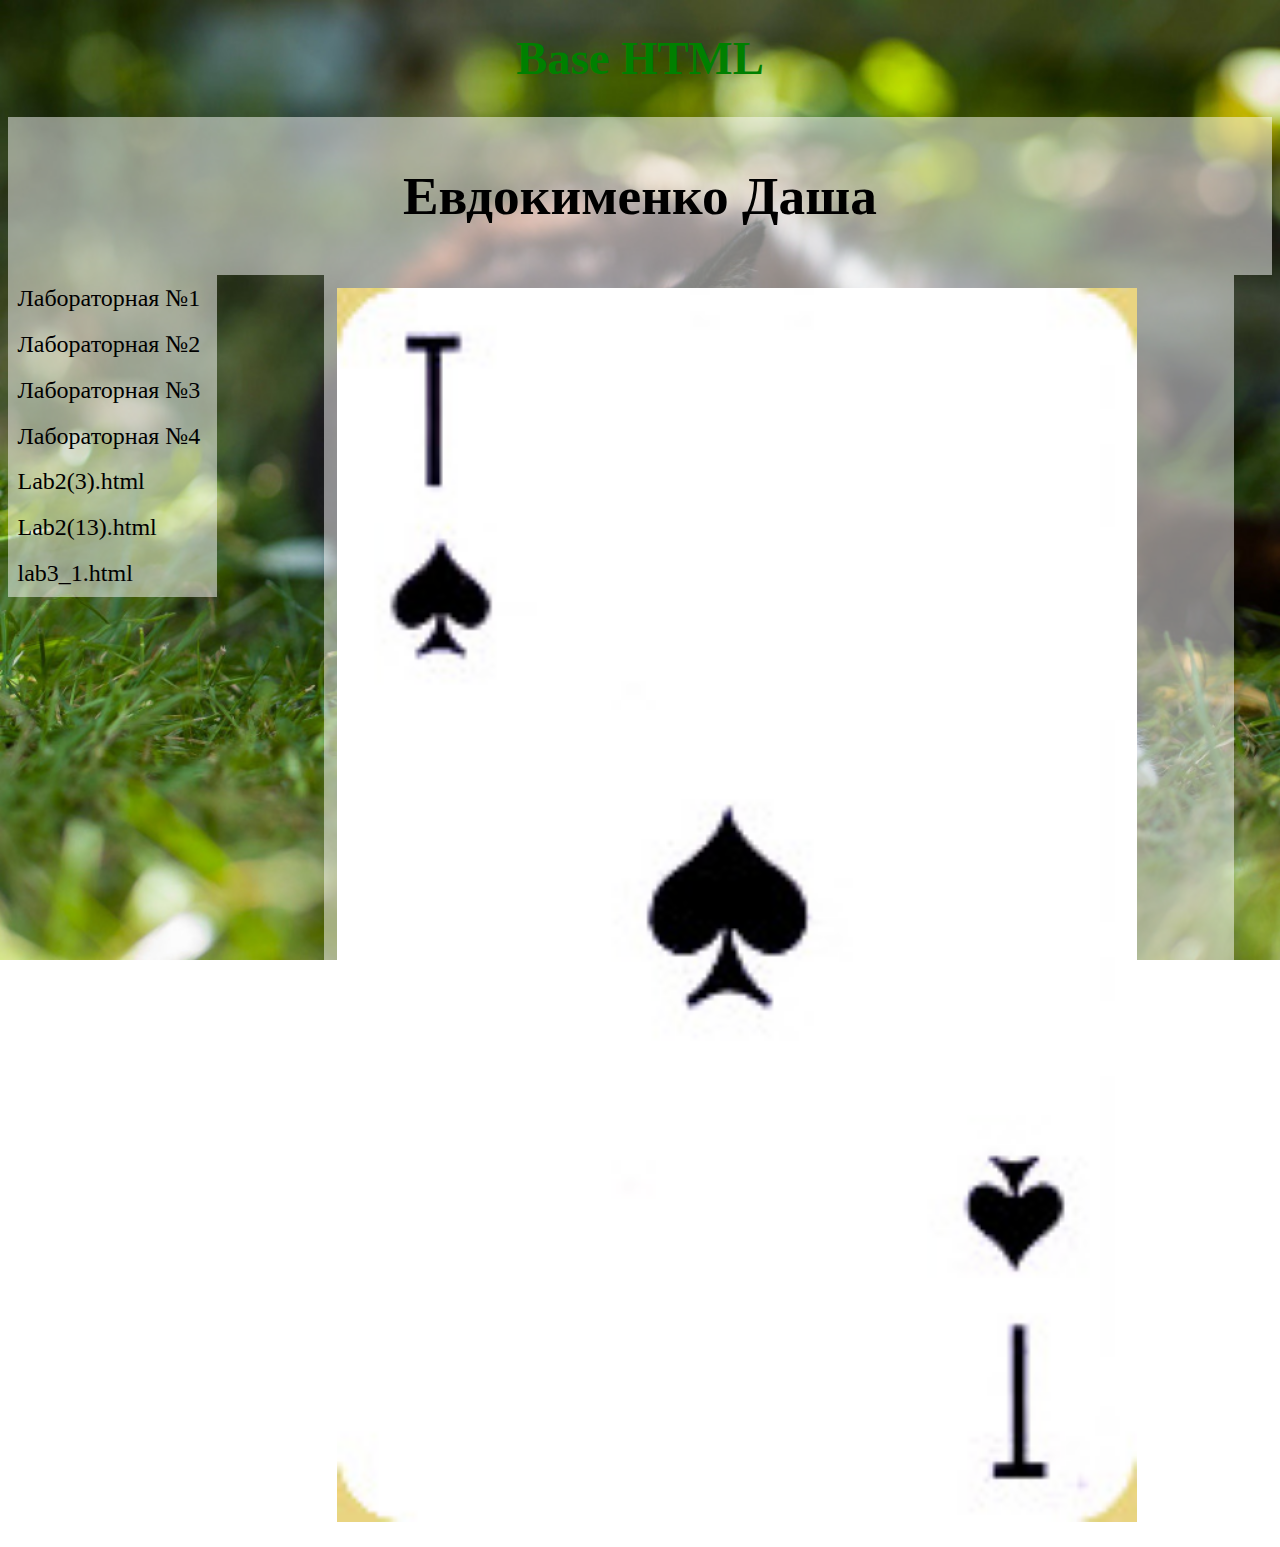
<file: index.html>
<!DOCTYPE html>
<html>
<head>
<link rel="stylesheet" href="styles.css" />
<meta charset="UTF-8" />
<title>Index</title>
</head>
<body>
<h1>Base HTML</h1>
<div class="header">
<h1>Евдокименко Даша</h1>
</div>	
<div class="navig"> 
<div class="nav">
	<a href="lab1.html">
    
        Лабораторная №1
	</a>
  
      </div>
    
    <div class="nav">
   
         <a href="lab2.html">
    
           Лабораторная №2  
        
    </a>
     
      
        </div>
   
     <div class="nav">
     
       <a href="lab3.html">
  
          Лабораторная №3
      
  </a>
   
     </div>
    
    <div class="nav">
    
        <a href="lab4.html">
  
          Лабораторная №4
    
   </a>
       
 </div>
   
	   
<div class="nav">
            <a href="Lab2(3).html">
            Lab2(3).html
        </a>
</div>
        
	<div class="nav">
            <a href="Lab2(13).html">
            Lab2(13).html
        </a>
</div>
	<div class="nav">
            <a href="lab3_1.html">
            lab3_1.html
        </a>
</div>
</div>
 
   <div class="content">
    
    <img src="04.jpg" width="800" >
 
   </div>
	
</body>

</html>
</file>
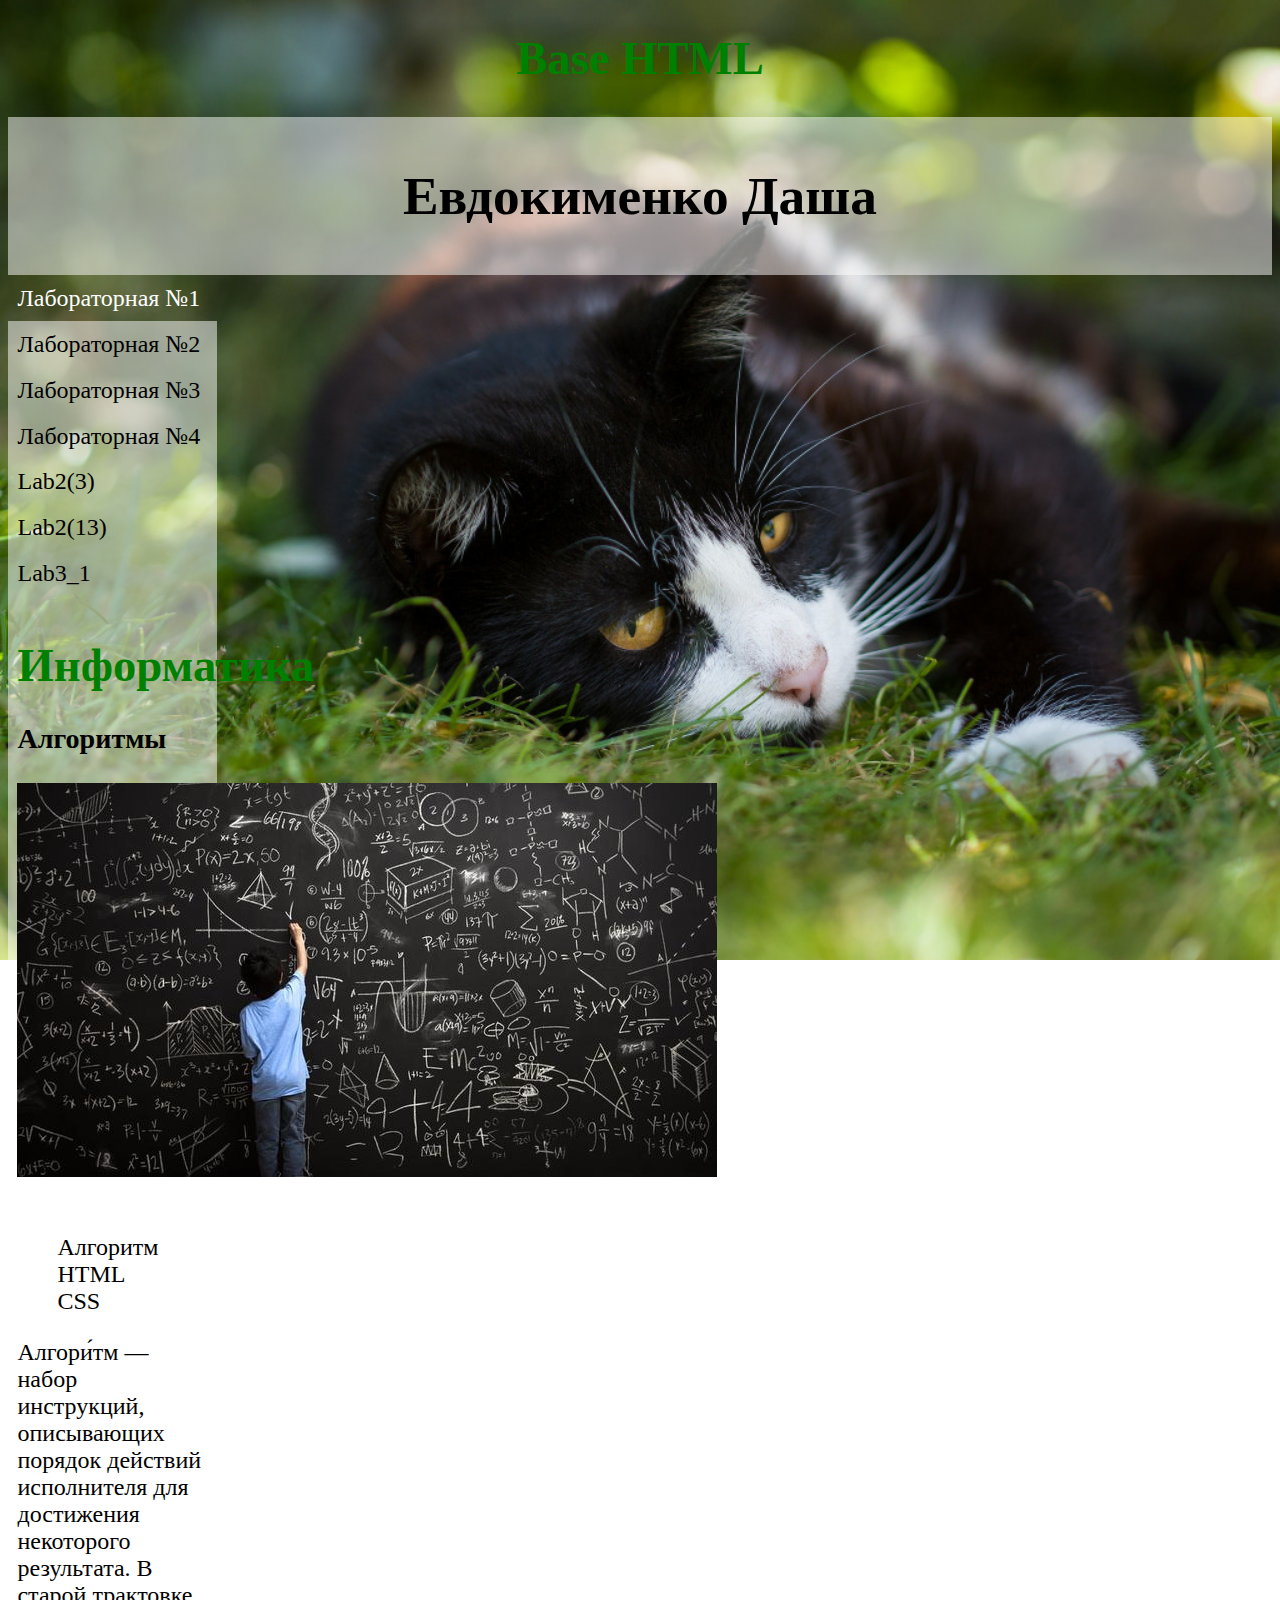
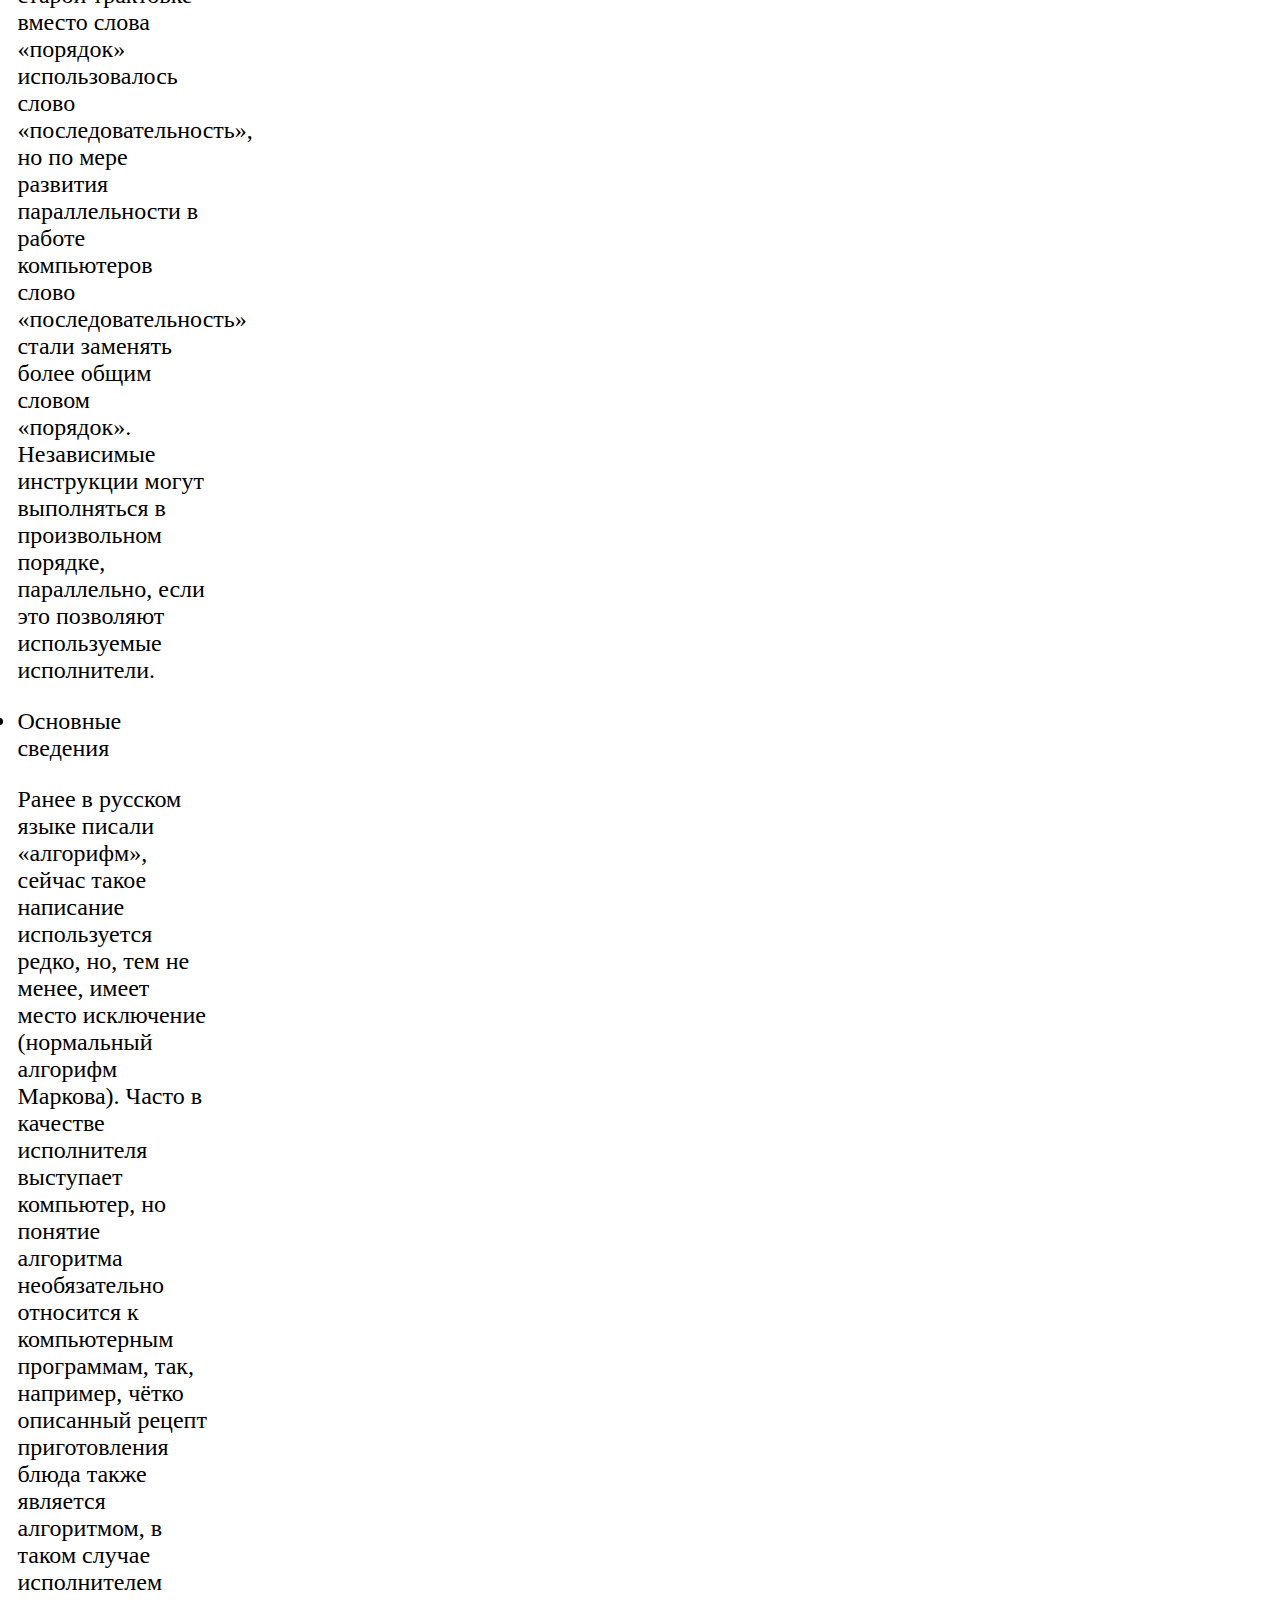
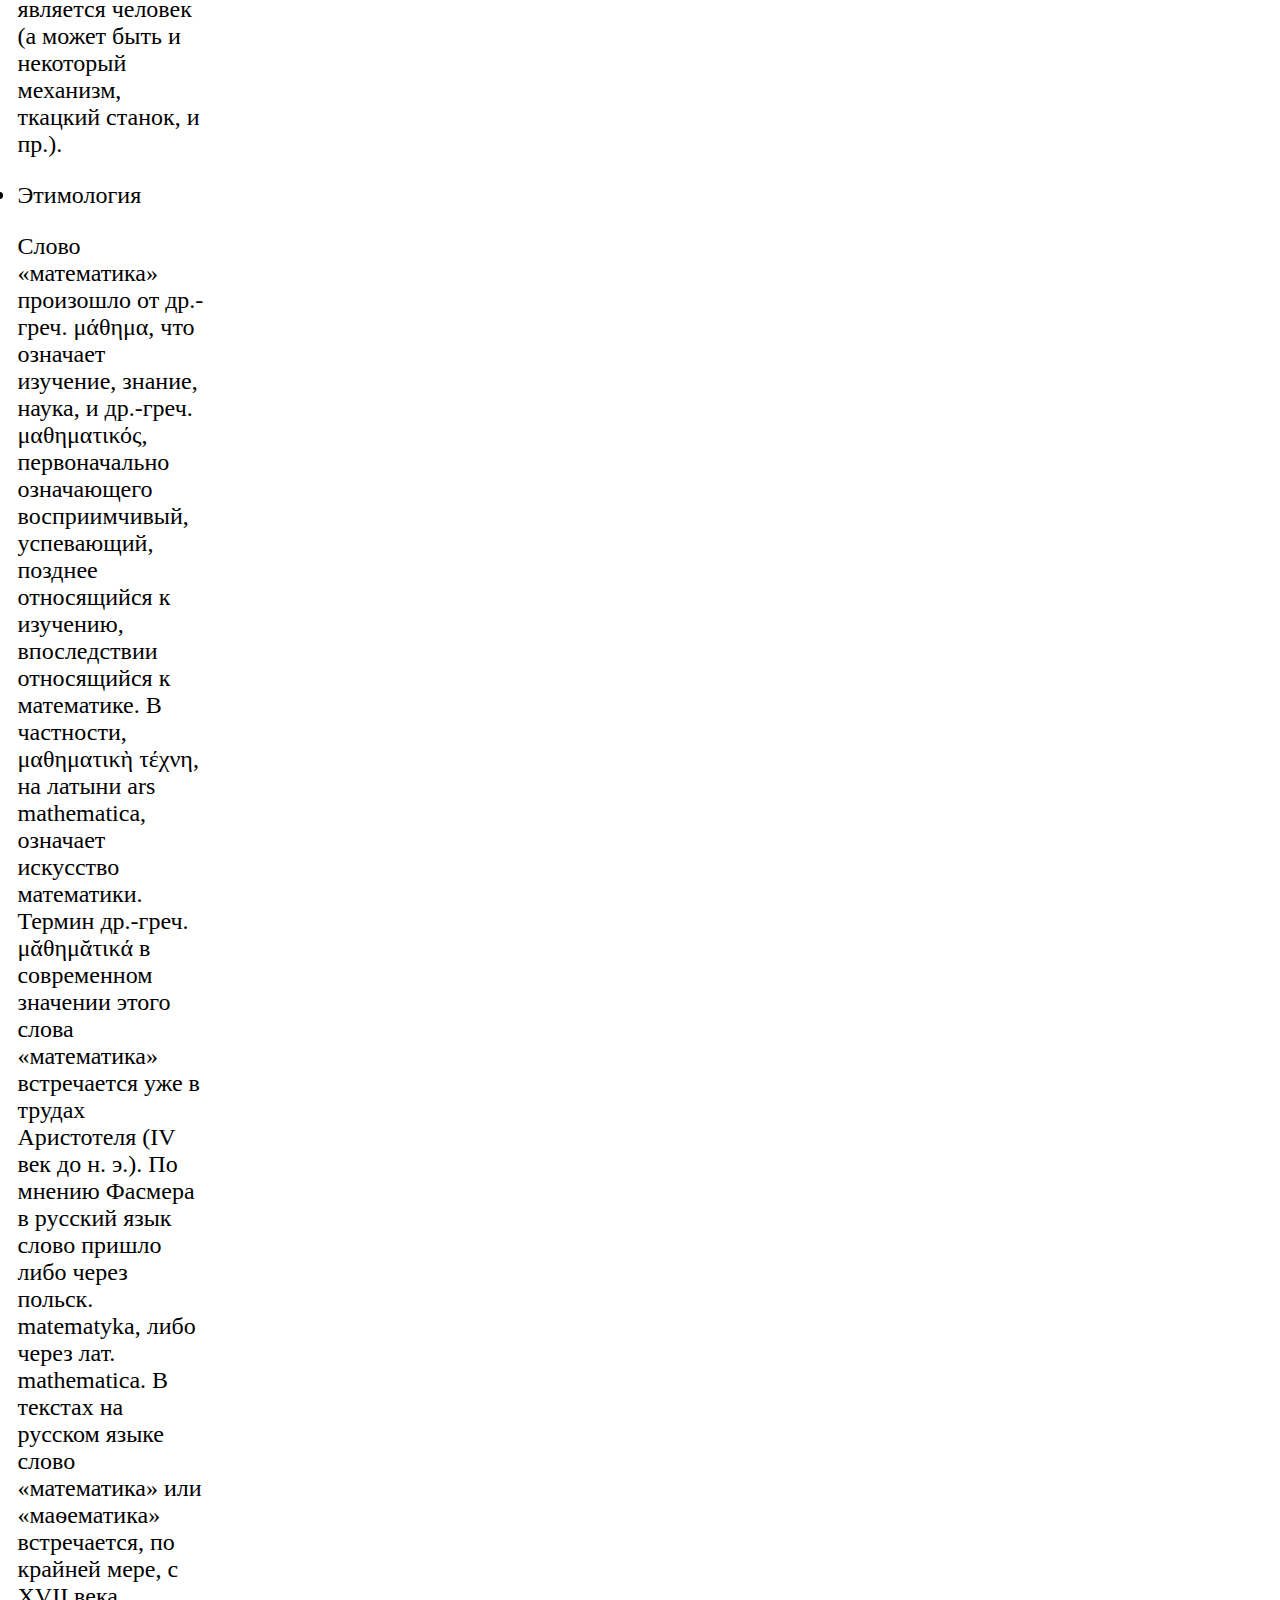
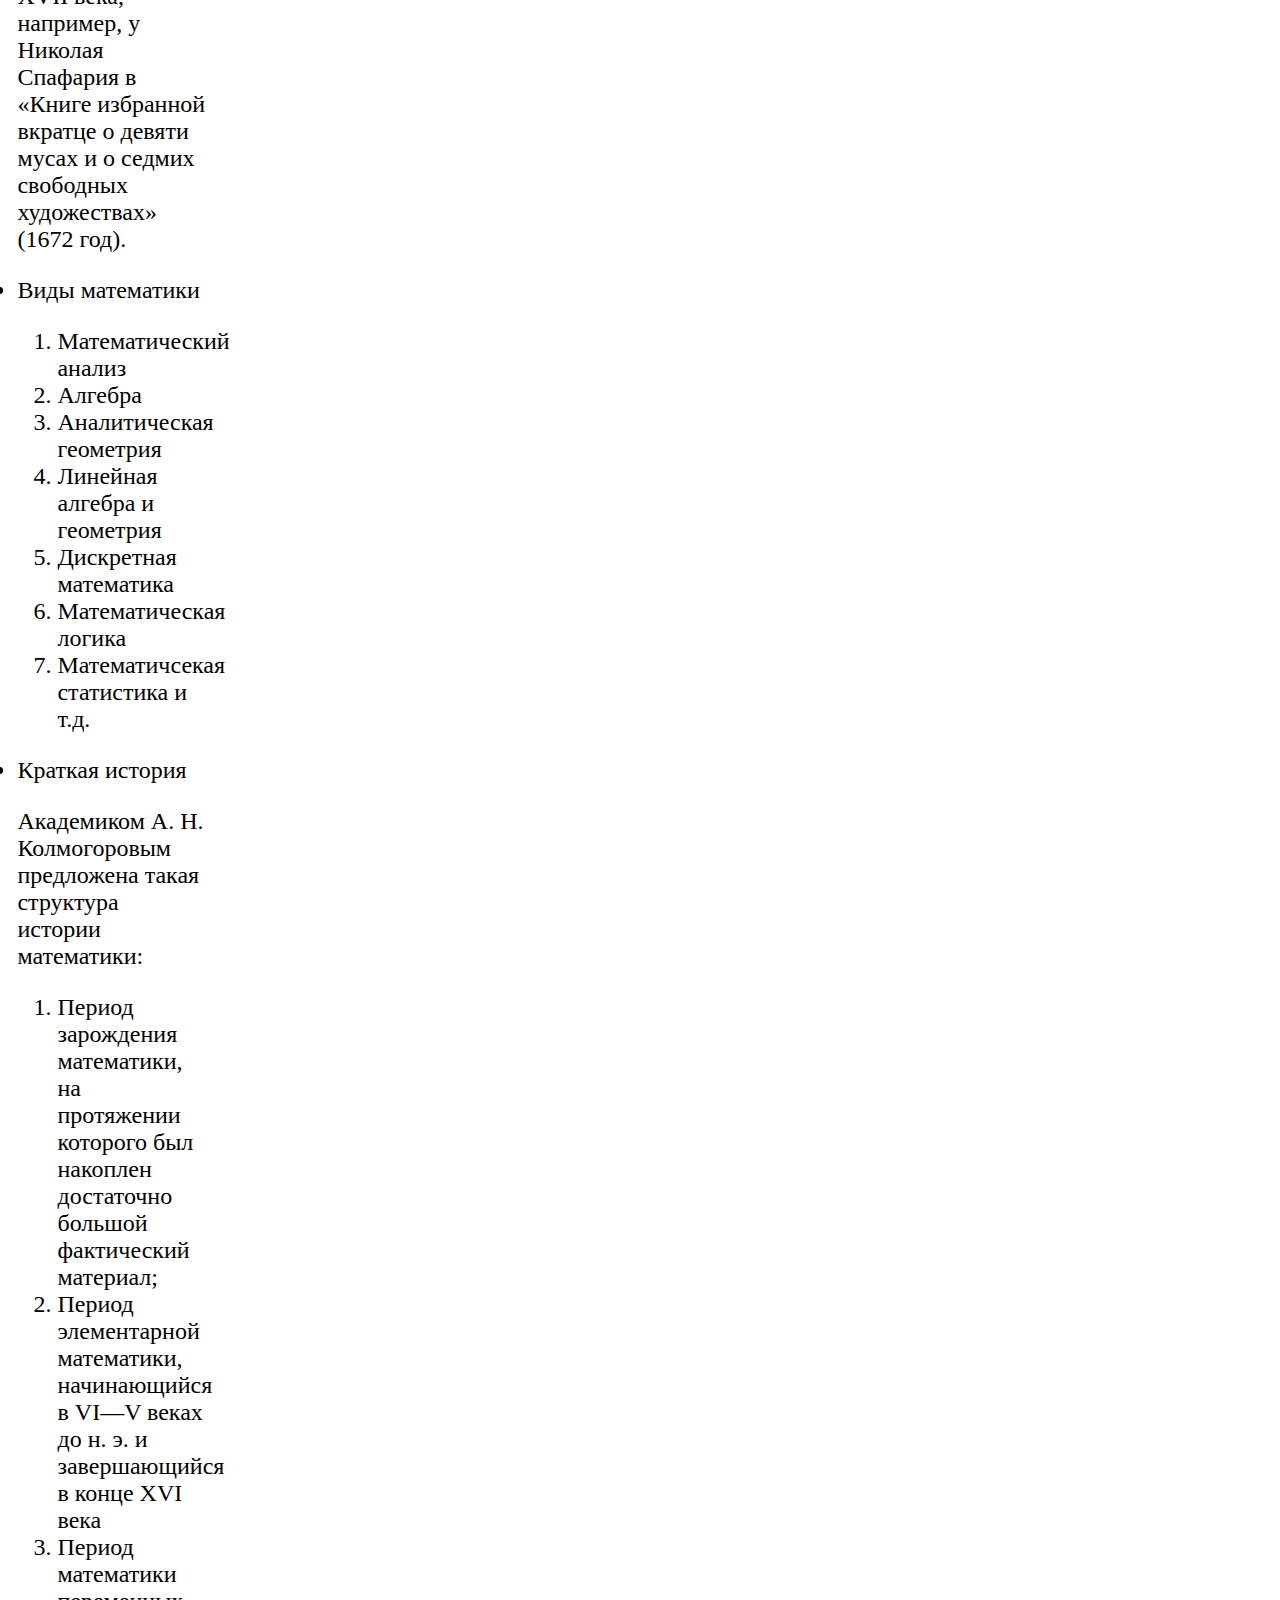
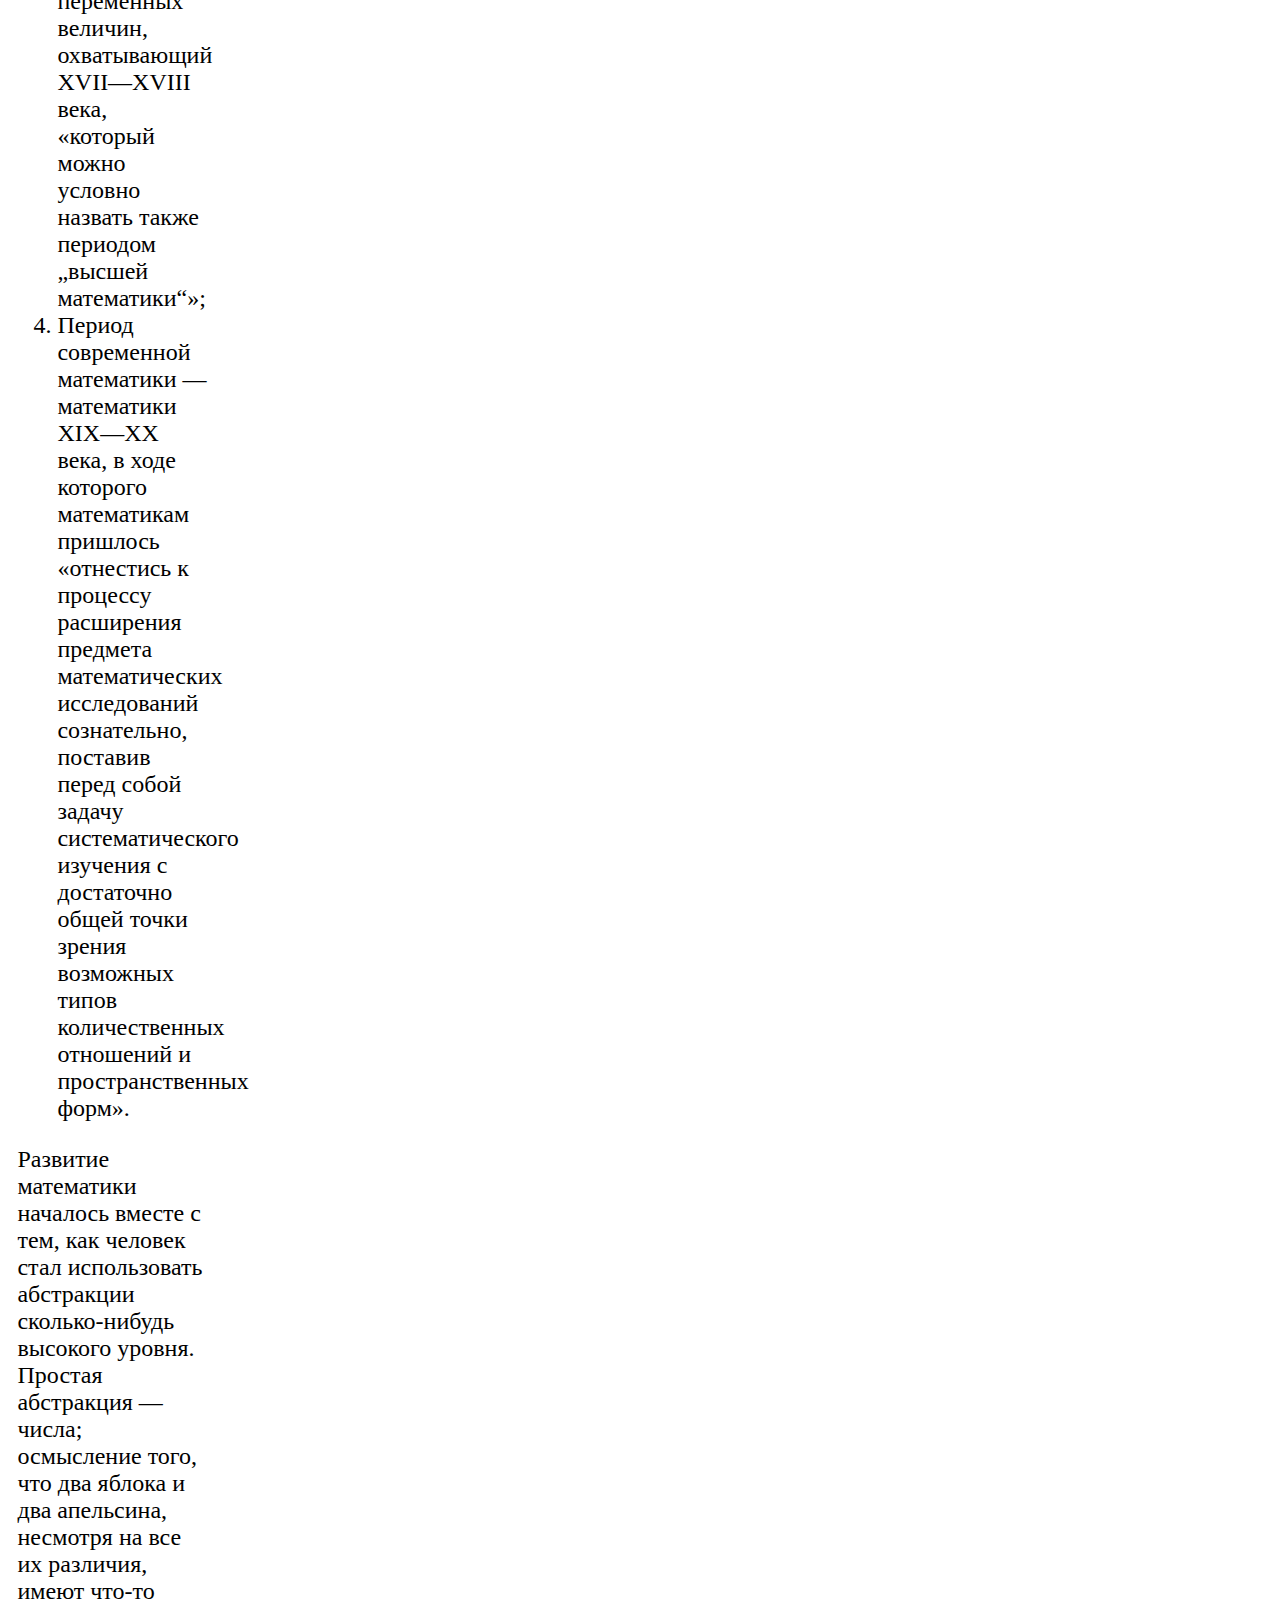
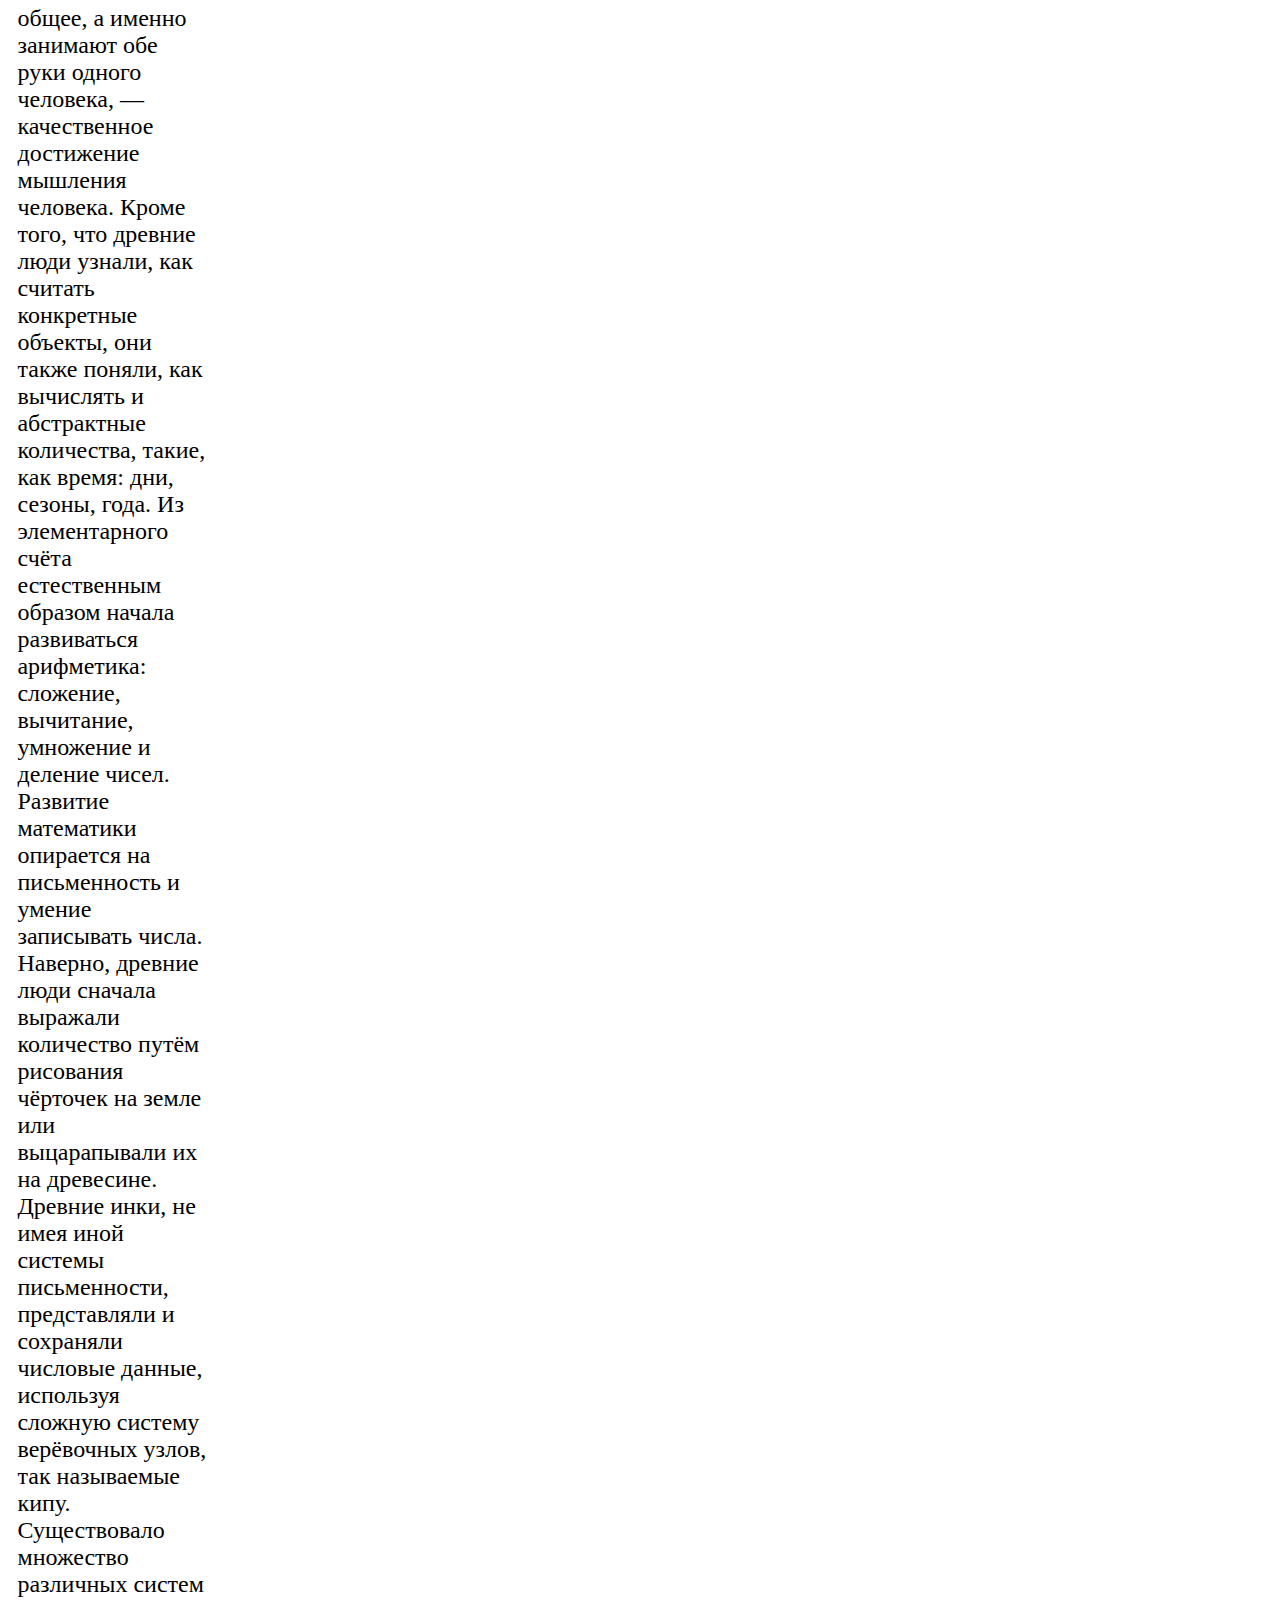
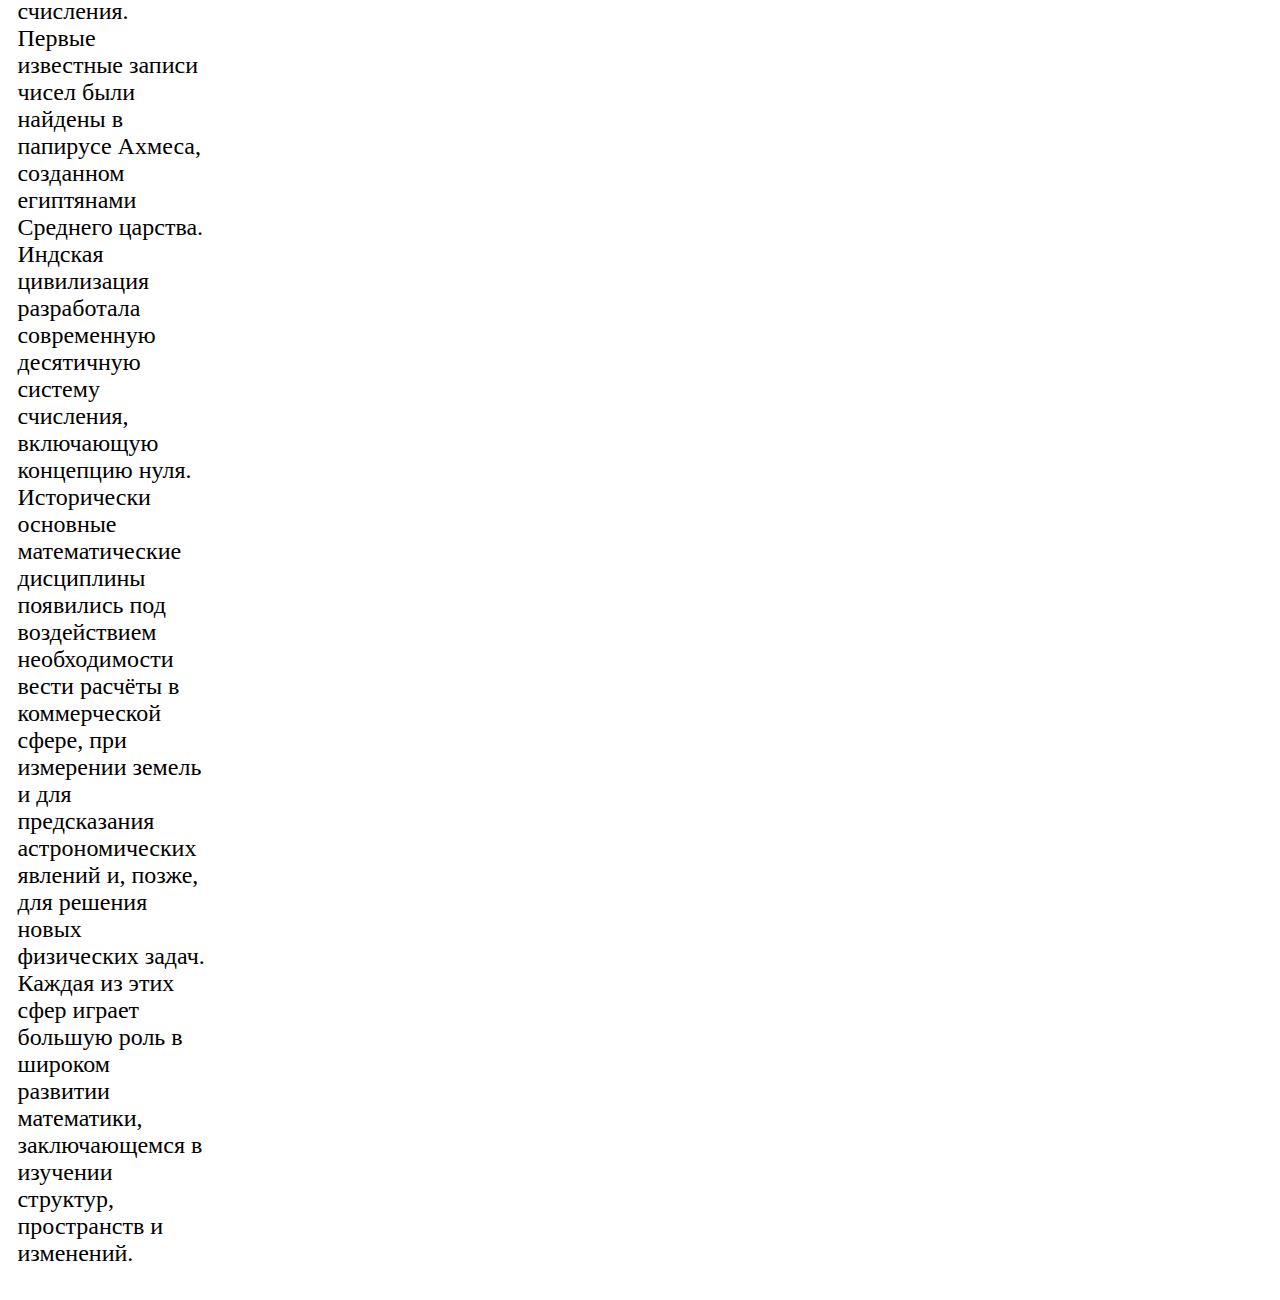
<file: lab1.html>
﻿<!DOCTYPE html> 
<html>
	<head>
		<link rel="stylesheet" href="styles.css" />
		<meta charset="UTF-8" />
		<title>Index</title>
	</head>
	<body>
	<h1>Base HTML</h1>
    <div class="header"><h1>Евдокименко Даша</h1></div>	
    <div class="navig">
        <div class="nav" style="background-color: rgba(255,255,255,0);
    color: white;">
            Лабораторная №1
        </div>
        <div class="nav">
            <a href="lab2.html">
               Лабораторная №2  
            </a>
           
        </div>
        <div class="nav">
            <a href="lab3.html">
            Лабораторная №3
        </a>
        </div>
        <div class="nav">
            <a href="lab4.html">
            Лабораторная №4
        </a>
        </div>
      
	    <div class="nav">
		    <a href="Lab2(3).html">
			    Lab2(3)
			    </a>
	    </div>
	     <div class="nav">
		    <a href="Lab2(13).html">
			    Lab2(13)
			    </a>
	    </div>
	     <div class="nav">
		    <a href="lab3_1.html">
			  Lab3_1
			    </a>
	    </div>
	     <div class="nav">
		    <a href="index.html>
			    </a>
	    </div>
</div>
	    
    
    <div class="content">
        <div id="b1">
        <div id="b2">
        <h1>Информатика</h1>
        <h3>Алгоритмы</h3>
        <img src="1.jpg">
        </div>
        <div id="b3">
        <p><ol>
        <br><a href="https://ru.wikipedia.org/wiki/%D0%90%D0%BB%D0%B3%D0%BE%D1%80%D0%B8%D1%82%D0%BC">Алгоритм</a><br>
<a href="https://ru.wikipedia.org/wiki/HTML">HTML</a><br>
<a href="https://ru.wikipedia.org/wiki/CSS">CSS</a>
        </ol>
        </div>
        <div id="b4">
        <p>Алгори́тм — набор инструкций, описывающих порядок действий исполнителя для достижения некоторого результата. В старой трактовке вместо слова «порядок» использовалось слово «последовательность», но по мере развития параллельности в работе компьютеров слово «последовательность» стали заменять более общим словом «порядок». Независимые инструкции могут выполняться в произвольном порядке, параллельно, если это позволяют используемые исполнители.</p>
        <p><li>Основные сведения</li></p>
        <p>Ранее в русском языке писали «алгорифм», сейчас такое написание используется редко, но, тем не менее, имеет место исключение (нормальный алгорифм Маркова).

Часто в качестве исполнителя выступает компьютер, но понятие алгоритма необязательно относится к компьютерным программам, так, например, чётко описанный рецепт приготовления блюда также является алгоритмом, в таком случае исполнителем является человек (а может быть и некоторый механизм, ткацкий станок, и пр.).</p>
        <p><li>Этимология</li></p> 
        <p>Слово «математика» произошло от др.-греч. μάθημα, что означает изучение, знание, наука, и др.-греч. μαθηματικός, первоначально означающего восприимчивый, успевающий, позднее относящийся к изучению, впоследствии относящийся к математике. В частности, μαθηματικὴ τέχνη, на латыни ars mathematica, означает искусство математики. Термин др.-греч. μᾰθημᾰτικά в современном значении этого слова «математика» встречается уже в трудах Аристотеля (IV век до н. э.). По мнению Фасмера в русский язык слово пришло либо через польск. matematyka, либо через лат. mathematica. 

В текстах на русском языке слово «математика» или «маѳематика» встречается, по крайней мере, с XVII века, например, у Николая Спафария в «Книге избранной вкратце о девяти мусах и о седмих свободных художествах» (1672 год).</p>
        <p><li>Виды математики</li></p>
        <p><ol><li>Математический анализ</li><li>Алгебра</li><li>Аналитическая геометрия</li><li>Линейная алгебра и геометрия</li><li>Дискретная математика</li><li>Математическая логика</li><li>Математичсекая статистика и т.д.</li></ol></p>
        <p><li>Краткая история</li></p>
        <p>Академиком А. Н. Колмогоровым предложена такая структура истории математики:</p>
        <p><ol><li>Период зарождения математики, на протяжении которого был накоплен достаточно большой фактический материал;</li><li>Период элементарной математики, начинающийся в VI—V веках до н. э. и завершающийся в конце XVI века</li><li>Период математики переменных величин, охватывающий XVII—XVIII века, «который можно условно назвать также периодом „высшей математики“»;
</li><li>Период современной математики — математики XIX—XX века, в ходе которого математикам пришлось «отнестись к процессу расширения предмета математических исследований сознательно, поставив перед собой задачу систематического изучения с достаточно общей точки зрения возможных типов количественных отношений и пространственных форм».</li></ol></p>
        <p>Развитие математики началось вместе с тем, как человек стал использовать абстракции сколько-нибудь высокого уровня. Простая абстракция — числа; осмысление того, что два яблока и два апельсина, несмотря на все их различия, имеют что-то общее, а именно занимают обе руки одного человека, — качественное достижение мышления человека. Кроме того, что древние люди узнали, как считать конкретные объекты, они также поняли, как вычислять и абстрактные количества, такие, как время: дни, сезоны, года. Из элементарного счёта естественным образом начала развиваться арифметика: сложение, вычитание, умножение и деление чисел.

Развитие математики опирается на письменность и умение записывать числа. Наверно, древние люди сначала выражали количество путём рисования чёрточек на земле или выцарапывали их на древесине. Древние инки, не имея иной системы письменности, представляли и сохраняли числовые данные, используя сложную систему верёвочных узлов, так называемые кипу. Существовало множество различных систем счисления. Первые известные записи чисел были найдены в папирусе Ахмеса, созданном египтянами Среднего царства. Индская цивилизация разработала современную десятичную систему счисления, включающую концепцию нуля.

Исторически основные математические дисциплины появились под воздействием необходимости вести расчёты в коммерческой сфере, при измерении земель и для предсказания астрономических явлений и, позже, для решения новых физических задач. Каждая из этих сфер играет большую роль в широком развитии математики, заключающемся в изучении структур, пространств и изменений.</p>
        </div>
    </div>
	</body>
</html>
</file>
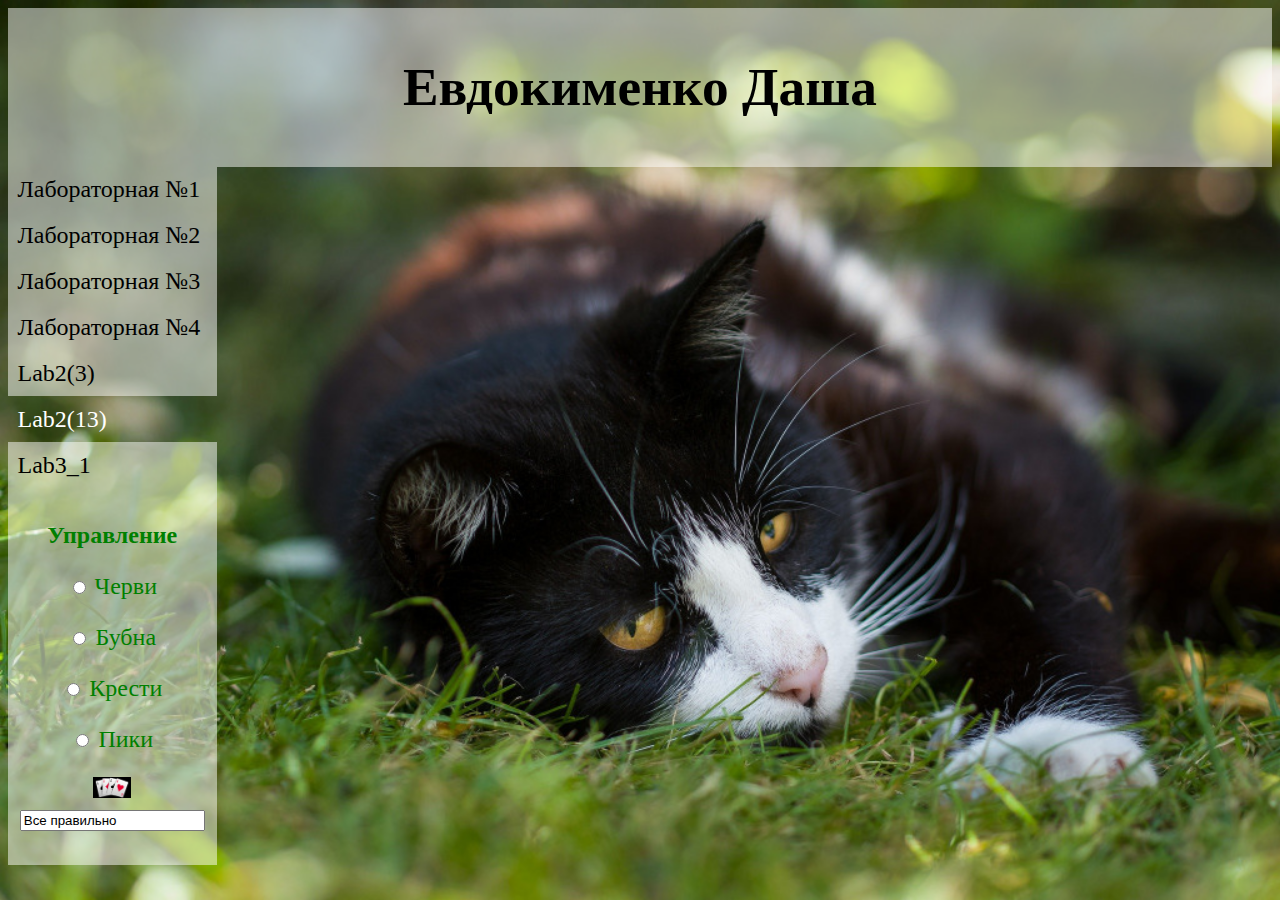
<file: Lab2(13).html>
﻿<!DOCTYPE HTML>
<html>
 <head>
	 <link rel="stylesheet" href="styles.css" />
  <meta charset="utf-8">
  <title>lab3</title>
<script src="Script.js">
</script>
 </head>
 <body>


<div class="header"><h1>Евдокименко Даша</h1></div> 
  <div class="navig">
         <div class="nav" >
     <a href="lab1.html">
            Лабораторная №1
        </a>
        </div>
        <div class="nav">
            <a href="lab2.html">
               Лабораторная №2  
            </a>
           
        </div>
        <div class="nav">
            <a href="lab3.html">
            Лабораторная №3
        </a>
        </div>
        <div class="nav">
            <a href="lab4.html">
            Лабораторная №4
        </a>
        </div>
	  <div class="nav">
		    <a href="Lab2(3).html">
			    Lab2(3)
			    </a>
	    </div>
	   <div class="nav" style="background-color: rgba(255,255,255,0);
    color: white;">
			    Lab2(13)
			    </a>
	    </div>
	     <div class="nav">
		    <a href="lab3_1.html">
			  Lab3_1
			    </a>
	    </div>
	     <div class="nav">
		    <a href="index.html>
			    </a>
	    </div>
</div>


<div id="b1"  style="background-color: rgba(255,255,255,0);
    color: green;">
<form onreset="fff()">
       <center><p><b>Управление</b></p></center>
       <center><p><input name="k1" type="radio" value="nedzen" onclick="f1()"> Черви</p></center>
       <center><input name="k1" type="radio" value="dzen" onclick="f2()"> Бубна</p></center>
       <center><input name="k1" type="radio" value="pdzen" onclick="f3()"> Крести</p></center>
       <center><p><input name="k1" type="radio" value="pdzen" onclick="f4()"> Пики</p></center>
<center><img src="main.jpg" width="20%" height="20%" alt="Picture" id="T5" onclick="f4()"></center>
<center><input type="text" value="Все правильно" id="tx21"></center></p>
</form>
</div>
</body>
</html>
</file>
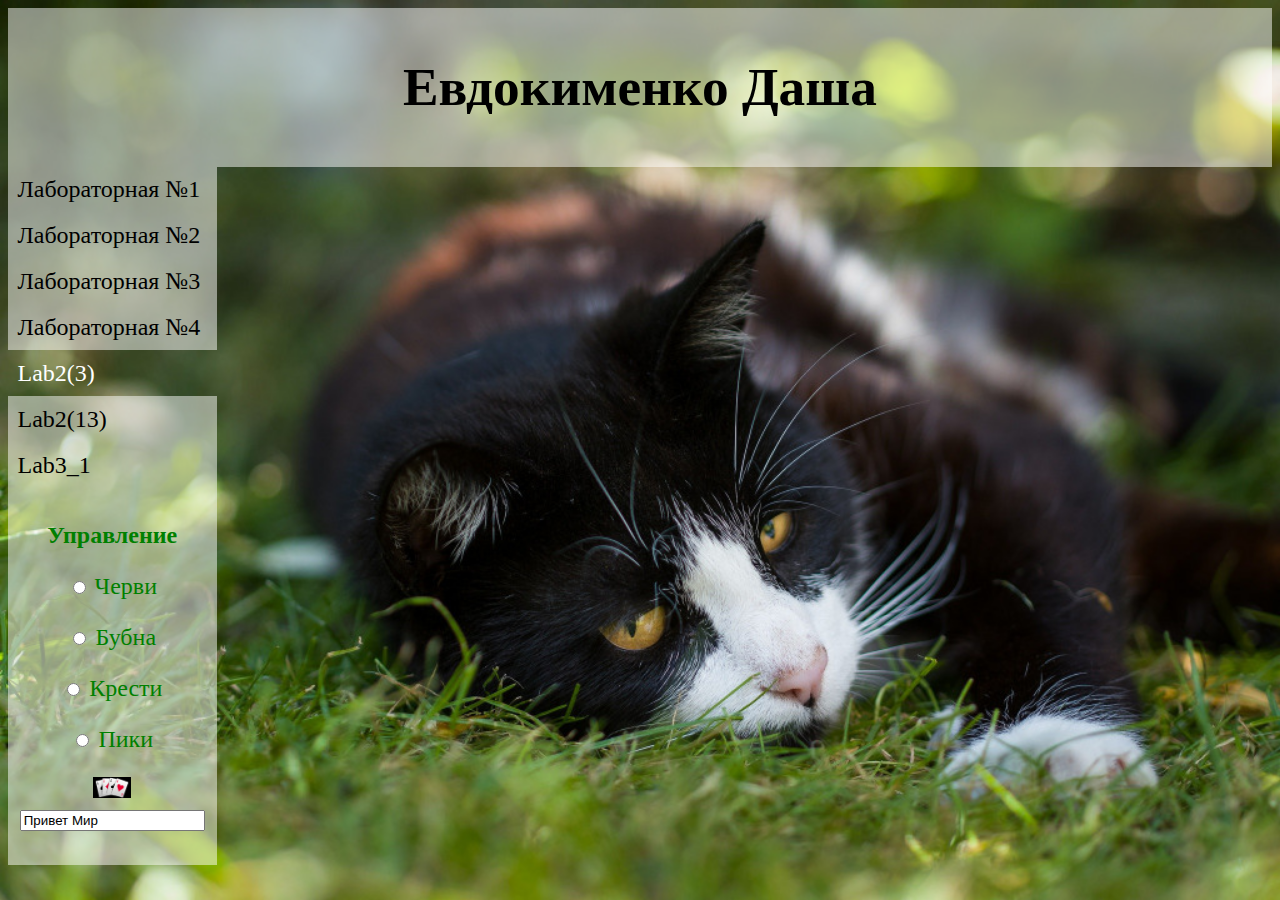
<file: Lab2(3).html>
﻿<!DOCTYPE HTML>
<html>
 <head>
	 <link rel="stylesheet" href="styles.css" />
  <meta charset="utf-8">
  <title>lab3</title>
<script src="Script.js">
</script>
 </head>
 <body>


<div class="header"><h1>Евдокименко Даша</h1></div> 
  <div class="navig">
         <div class="nav" >
     <a href="lab1.html">
            Лабораторная №1
        </a>
        </div>
              <div class="nav">
            <a href="lab2.html">
               Лабораторная №2  
            </a>
           
        </div>
        <div class="nav">
            <a href="lab3.html">
            Лабораторная №3
        </a>
        </div>
        <div class="nav">
            <a href="lab4.html">
            Лабораторная №4
        </a>
        </div>
        
	<div class="nav" style="background-color: rgba(255,255,255,0);
    color: white;">
			    Lab2(3)
			    </a>
	    </div>
	     <div class="nav">
		    <a href="Lab2(13).html">
			    Lab2(13)
			    </a>
	    </div>
	     <div class="nav">
		    <a href="lab3_1.html">
			  Lab3_1
			    </a>
	    </div>
	     <div class="nav">
		    <a href="index.html>
			    </a>
	    </div>
</div>


<div id="b1"  style="background-color: rgba(255,255,255,0);
    color: green;">
<form onreset="fff()">
       <center><p><b>Управление</b></p></center>
       <center><p><input name="k1" type="radio" value="nedzen" onclick="f1()"> Черви</p></center>
       <center><input name="k1" type="radio" value="dzen" onclick="f2()"> Бубна</p></center>
       <center><input name="k1" type="radio" value="pdzen" onclick="f3()"> Крести</p></center>
       <center><p><input name="k1" type="radio" value="pdzen" onclick="f4()"> Пики</p></center>
<center><img src="main.jpg" width="20%" height="20%" alt="Picture" id="T5" onclick="f4()"></center>
<center><input type="text" value="Привет Мир" id="tx21"></center></p>
</form>
</div>
</body>
</html>
</file>
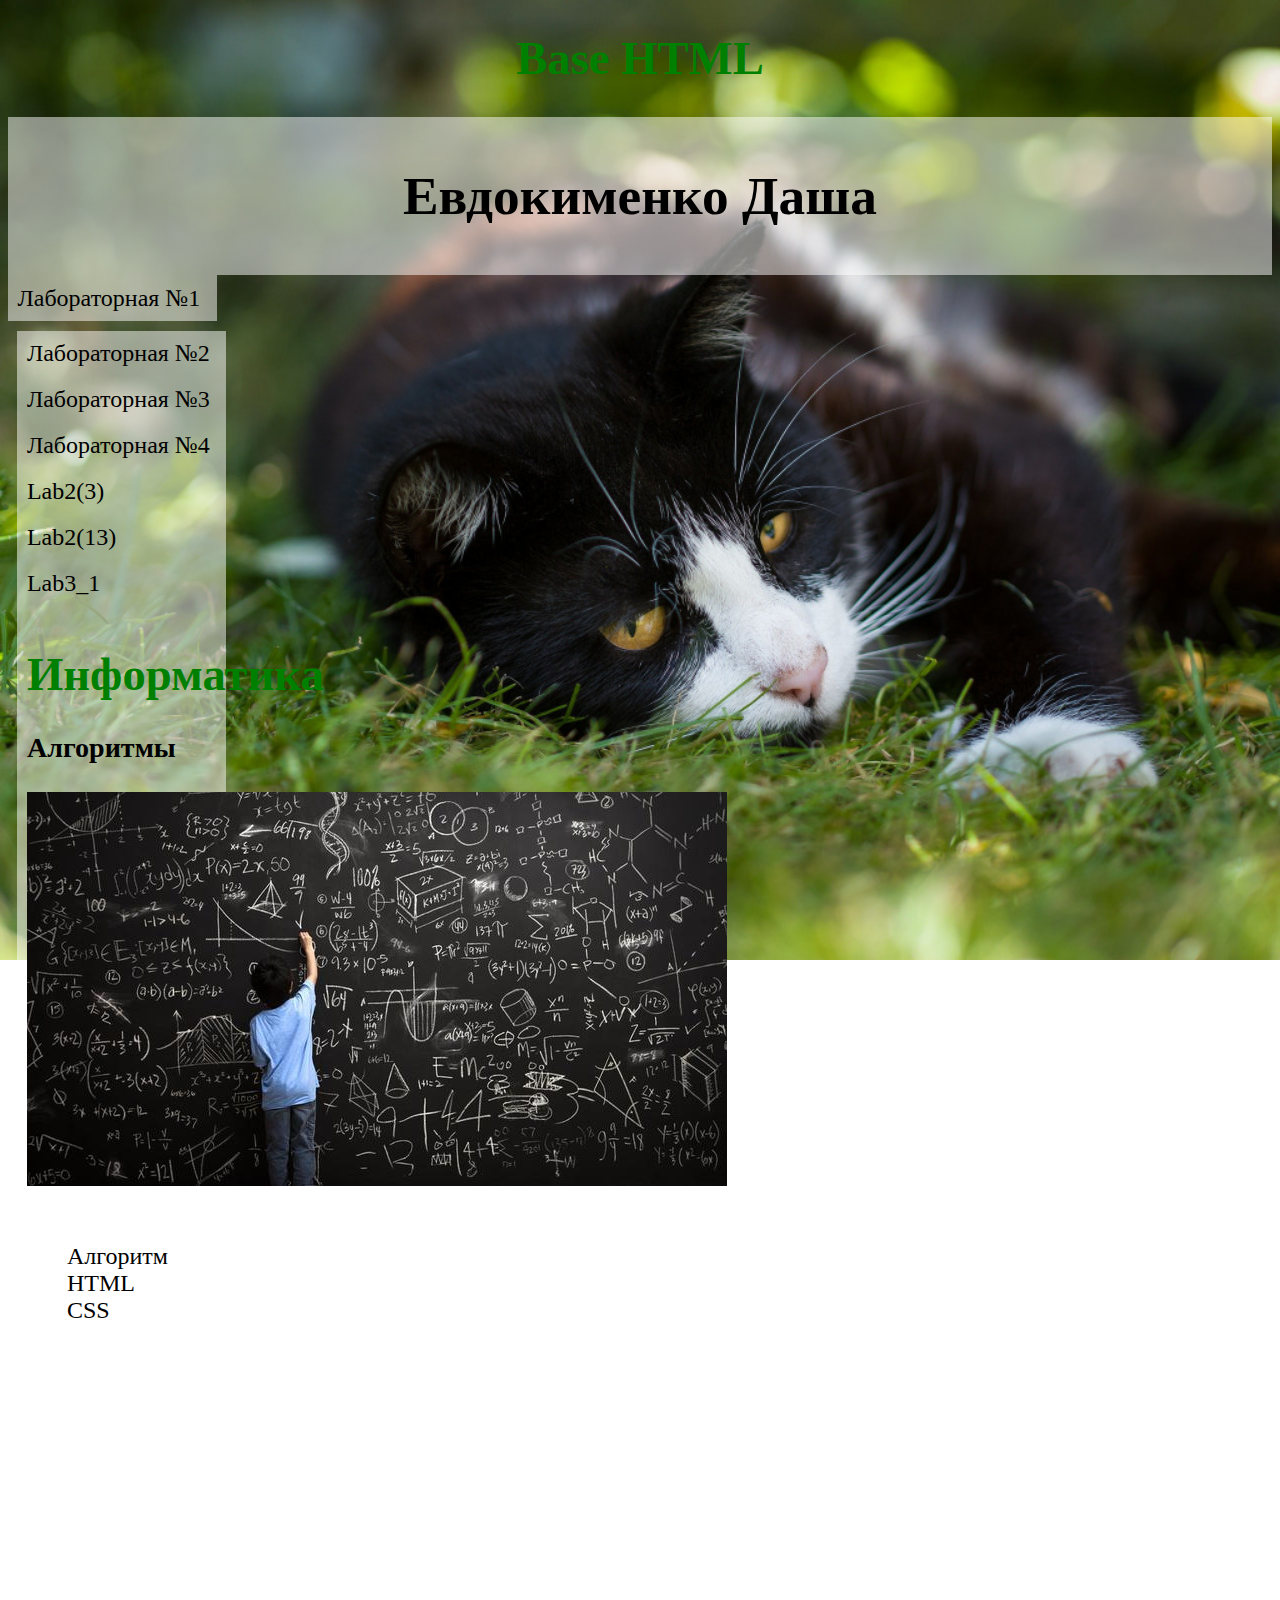
<file: lab2.html>
﻿<!DOCTYPE html> 
<html>
	<head>
		<link rel="stylesheet" href="styles.css" />
		<meta charset="UTF-8" />
		<title>Index</title>
	</head>
	<body>
	<h1>Base HTML</h1>
    <div class="header"><h1>Евдокименко Даша</h1></div>	
    <div class="navig">
        <div class="nav" >
     <a href="lab1.html">
            Лабораторная №1
        </a>
        </div>
        <div class="nav " style="background-color: rgba(255,255,255,0);
    color: white;">
           <div class="nav">
            <a href="lab2.html">
               Лабораторная №2  
            </a>
         
        </div>
        <div class="nav">
            <a href="lab3.html">
            Лабораторная №3
        </a>
        </div>
        <div class="nav">
            <a href="lab4.html">
            Лабораторная №4
        </a>
        </div>
         <div class="nav">
		    <a href="Lab2(3).html">
			    Lab2(3)
			    </a>
	    </div>
	     <div class="nav">
		    <a href="Lab2(13).html">
			    Lab2(13)
			    </a>
	    </div>
	     <div class="nav">
		    <a href="lab3_1.html">
			  Lab3_1
			    </a>
	    </div>
	     <div class="nav">
		    <a href="index.html>
			    </a>
	    </div>
</div>
    
    <div class="content">
        <div id="b1">
        <div id="b2">
        <h1>Информатика</h1>
        <h3>Алгоритмы</h3>
        <img src="1.jpg">
        </div>
        <div id="b3">
        <p><ol>
        <br><a href="https://ru.wikipedia.org/wiki/%D0%90%D0%BB%D0%B3%D0%BE%D1%80%D0%B8%D1%82%D0%BC">Алгоритм</a><br>
<a href="https://ru.wikipedia.org/wiki/HTML">HTML</a><br>
<a href="https://ru.wikipedia.org/wiki/CSS">CSS</a>
        </ol>
        </div>
        <div id="b4">
        <p>Алгори́тм — набор инструкций, описывающих порядок действий исполнителя для достижения некоторого результата. В старой трактовке вместо слова «порядок» использовалось слово «последовательность», но по мере развития параллельности в работе компьютеров слово «последовательность» стали заменять более общим словом «порядок». Независимые инструкции могут выполняться в произвольном порядке, параллельно, если это позволяют используемые исполнители.</p>
        <p><li>Основные сведения</li></p>
        <p>Ранее в русском языке писали «алгорифм», сейчас такое написание используется редко, но, тем не менее, имеет место исключение (нормальный алгорифм Маркова).

Часто в качестве исполнителя выступает компьютер, но понятие алгоритма необязательно относится к компьютерным программам, так, например, чётко описанный рецепт приготовления блюда также является алгоритмом, в таком случае исполнителем является человек (а может быть и некоторый механизм, ткацкий станок, и пр.).</p>
        <p><li>Этимология</li></p> 
        <p>Слово «математика» произошло от др.-греч. μάθημα, что означает изучение, знание, наука, и др.-греч. μαθηματικός, первоначально означающего восприимчивый, успевающий, позднее относящийся к изучению, впоследствии относящийся к математике. В частности, μαθηματικὴ τέχνη, на латыни ars mathematica, означает искусство математики. Термин др.-греч. μᾰθημᾰτικά в современном значении этого слова «математика» встречается уже в трудах Аристотеля (IV век до н. э.). По мнению Фасмера в русский язык слово пришло либо через польск. matematyka, либо через лат. mathematica. 

В текстах на русском языке слово «математика» или «маѳематика» встречается, по крайней мере, с XVII века, например, у Николая Спафария в «Книге избранной вкратце о девяти мусах и о седмих свободных художествах» (1672 год).</p>
        <p><li>Виды математики</li></p>
        <p><ol><li>Математический анализ</li><li>Алгебра</li><li>Аналитическая геометрия</li><li>Линейная алгебра и геометрия</li><li>Дискретная математика</li><li>Математическая логика</li><li>Математичсекая статистика и т.д.</li></ol></p>
        <p><li>Краткая история</li></p>
        <p>Академиком А. Н. Колмогоровым предложена такая структура истории математики:</p>
        <p><ol><li>Период зарождения математики, на протяжении которого был накоплен достаточно большой фактический материал;</li><li>Период элементарной математики, начинающийся в VI—V веках до н. э. и завершающийся в конце XVI века</li><li>Период математики переменных величин, охватывающий XVII—XVIII века, «который можно условно назвать также периодом „высшей математики“»;
</li><li>Период современной математики — математики XIX—XX века, в ходе которого математикам пришлось «отнестись к процессу расширения предмета математических исследований сознательно, поставив перед собой задачу систематического изучения с достаточно общей точки зрения возможных типов количественных отношений и пространственных форм».</li></ol></p>
        <p>Развитие математики началось вместе с тем, как человек стал использовать абстракции сколько-нибудь высокого уровня. Простая абстракция — числа; осмысление того, что два яблока и два апельсина, несмотря на все их различия, имеют что-то общее, а именно занимают обе руки одного человека, — качественное достижение мышления человека. Кроме того, что древние люди узнали, как считать конкретные объекты, они также поняли, как вычислять и абстрактные количества, такие, как время: дни, сезоны, года. Из элементарного счёта естественным образом начала развиваться арифметика: сложение, вычитание, умножение и деление чисел.

Развитие математики опирается на письменность и умение записывать числа. Наверно, древние люди сначала выражали количество путём рисования чёрточек на земле или выцарапывали их на древесине. Древние инки, не имея иной системы письменности, представляли и сохраняли числовые данные, используя сложную систему верёвочных узлов, так называемые кипу. Существовало множество различных систем счисления. Первые известные записи чисел были найдены в папирусе Ахмеса, созданном египтянами Среднего царства. Индская цивилизация разработала современную десятичную систему счисления, включающую концепцию нуля.

Исторически основные математические дисциплины появились под воздействием необходимости вести расчёты в коммерческой сфере, при измерении земель и для предсказания астрономических явлений и, позже, для решения новых физических задач. Каждая из этих сфер играет большую роль в широком развитии математики, заключающемся в изучении структур, пространств и изменений.</p>
        </div>
    </div>
	</body>
</html>
</file>
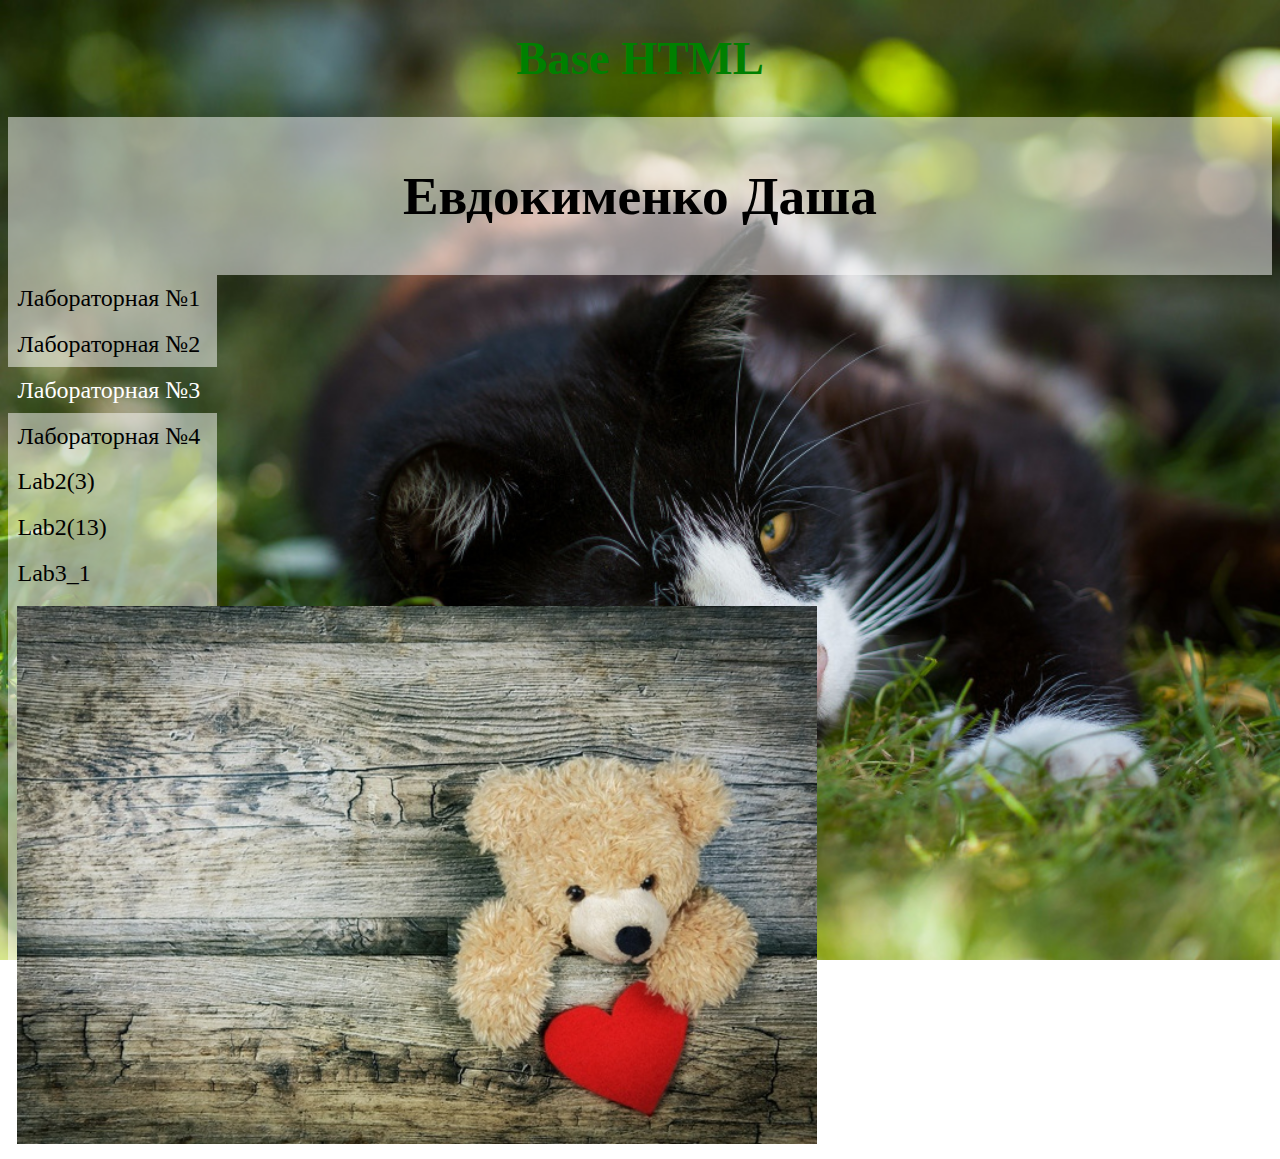
<file: lab3.html>
﻿<!DOCTYPE html> 
<html>
	<head>
		<link rel="stylesheet" href="styles.css" />
		<meta charset="UTF-8" />
		<title>Index</title>
	</head>
	<body>
	<h1>Base HTML</h1>
    <div class="header"><h1>Евдокименко Даша</h1></div>	
    <div class="navig">
         <div class="nav" >
     <a href="lab1.html">
            Лабораторная №1
        </a>
        </div>
        <div class="nav">
            <a href="lab2.html">
               Лабораторная №2  
            </a>
           
        </div>
        <div class="nav"  style="background-color: rgba(255,255,255,0);
    color: white;">
            
            Лабораторная №3
        
        </div>
        <div class="nav">
            <a href="lab4.html">
            Лабораторная №4
        </a>
        </div>
      
	      <div class="nav">
		    <a href="Lab2(3).html">
			    Lab2(3)
			    </a>
	    </div>
	     <div class="nav">
		    <a href="Lab2(13).html">
			    Lab2(13)
			    </a>
	    </div>
	     <div class="nav">
		    <a href="lab3_1.html">
			  Lab3_1
			    </a>
	    </div>
	     <div class="nav">
		    <a href="index.html>
			    </a>
	  
</div>
    </div>
    <div class="content">
        <img src="3.jpg" width="800" >
    </div>
	</body>
</html>
</file>
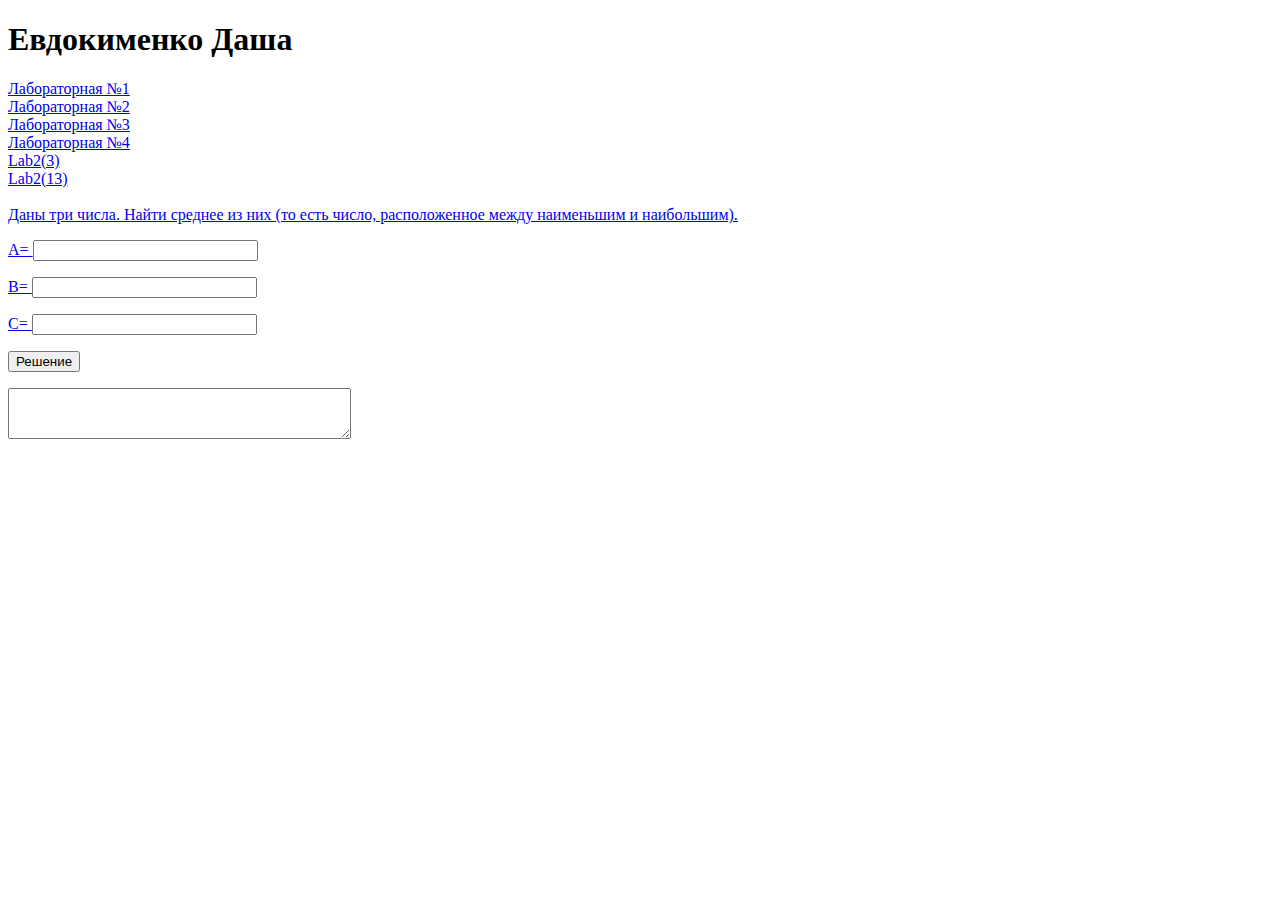
<file: lab3_1.html>
﻿<!DOCTYPE HTML>
<html>
 <head>
	
  <meta charset="utf-8">
  <title>lab3</title>
<script src="JavaScript3.1.js"></script>
 </head>
 <body>


<div class="header"><h1>Евдокименко Даша</h1></div> 
  <div class="navig">
         <div class="nav" >
     <a href="lab1.html">
            Лабораторная №1
        </a>
        </div>
        <div class="nav">
            <a href="lab2.html">
               Лабораторная №2  
            </a>
           
        </div>
        <div class="nav">
            <a href="lab3.html">
            Лабораторная №3
        </a>
        </div>
        <div class="nav">
            <a href="lab4.html">
            Лабораторная №4
        </a>
        </div>
        
	  <div class="nav">
		    <a href="Lab2(3).html">
			    Lab2(3)
			    </a>
	    </div>
	     <div class="nav">
		    <a href="Lab2(13).html">
			    Lab2(13)
			    </a>
	    </div>
	  <div class="nav"  style="background-color: rgba(255,255,255,0);
    color: white;">
			  Lab3_1
			    </a>
	    </div>
	     <div class="nav">
		    <a href="index.html>
			    </a>
	    </div>
</div>


<div id="MyDiv">
	
 Даны три числа. Найти среднее из них (то есть число, расположенное
между наименьшим и наибольшим).


<form>
<p>
A= <input id="tx1"
size="25" type="text">
</p>

<p>
B= <input id="tx2" 
size="25" type="text">
</p>

<p>
C= <input id="tx3"
size="25" type="text">
</p>

<p>
<input value="Решение"
onclick="f1()" type="button">
</p>

<p>
<textarea id="t4" name="comment" cols="40" rows="3"></textarea>
</p>
</form>

</body>
</html>
</file>
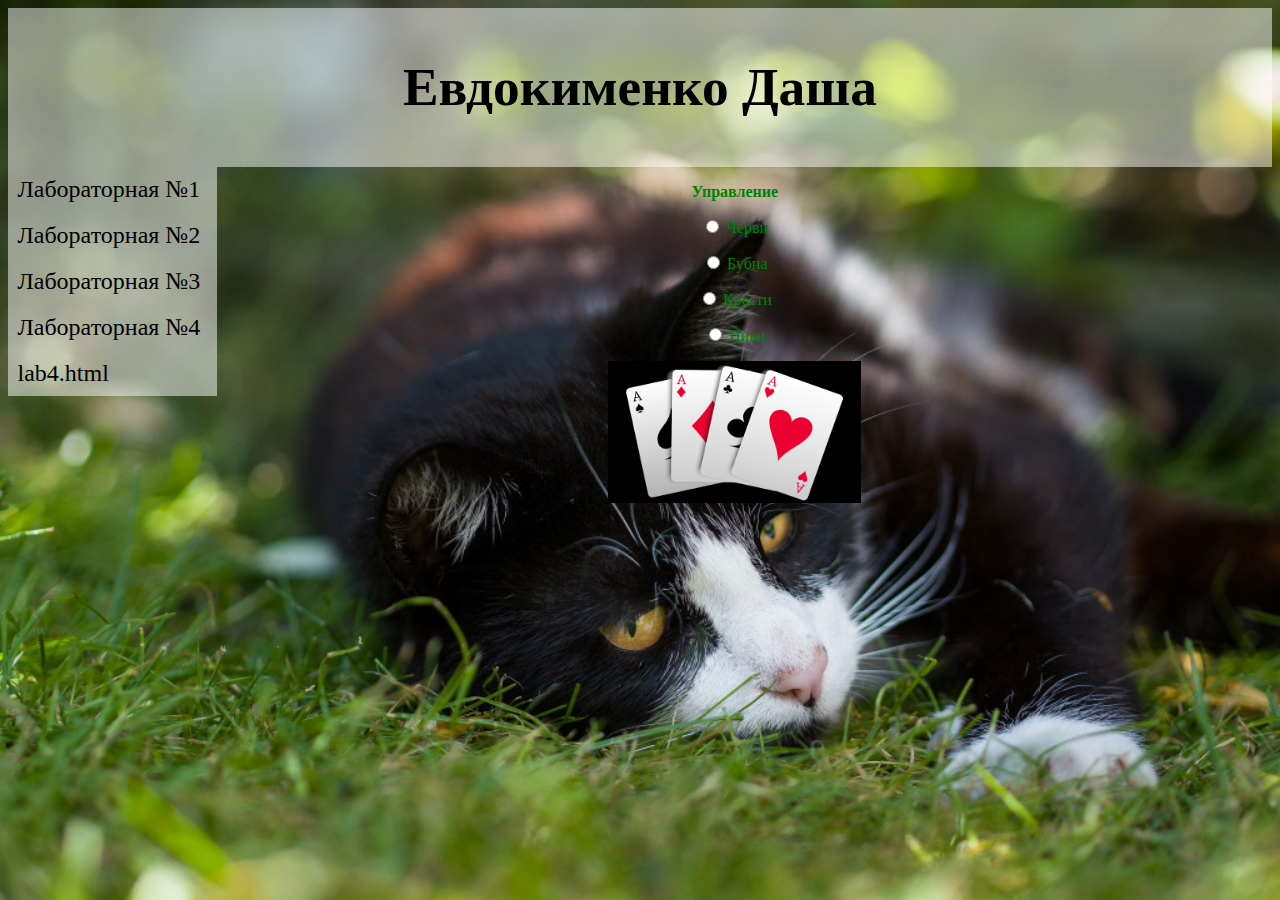
<file: lab4.html>
﻿<!DOCTYPE HTML>
<html>
 <head>
	 <link rel="stylesheet" href="styles.css" />
  <meta charset="utf-8">
  <title>lab3</title>
<script src="Script.js">
</script>
 </head>
 <body>


<div class="header"><h1>Евдокименко Даша</h1></div> 
  <div class="navig">
         <div class="nav" >
     <a href="lab1.html">
            Лабораторная №1
        </a>
        </div>
        <div class="nav">
            <a href="lab2.html">
               Лабораторная №2  
            </a>
           
        </div>
        <div class="nav">
            <a href="lab3.html">
            Лабораторная №3
        </a>
        </div>
        <div class="nav">
            <a href="lab4.html">
            Лабораторная №4
        </a>
        </div>
        
	<div class="nav">
            <a href="lab4.html">
            lab4.html
        </a>
</div>
</div>


<div id="b1"  style="background-color: rgba(255,255,255,0);
    color: green;">
<form onreset="fff()">
       <center><p><b>Управление</b></p></center>
       <center><p><input name="k1" type="radio" value="nedzen" onclick="f1()"> Черви</p></center>
       <center><input name="k1" type="radio" value="dzen" onclick="f2()"> Бубна</p></center>
       <center><input name="k1" type="radio" value="pdzen" onclick="f3()"> Крести</p></center>
       <center><p><input name="k1" type="radio" value="pdzen" onclick="f4()"> Пики</p></center>
<center><img src="main.jpg" width="20%" height="20%" alt="Picture" id="T5" onclick="f4()"></center>

</form>
</div>
</body>
</html>
</file>
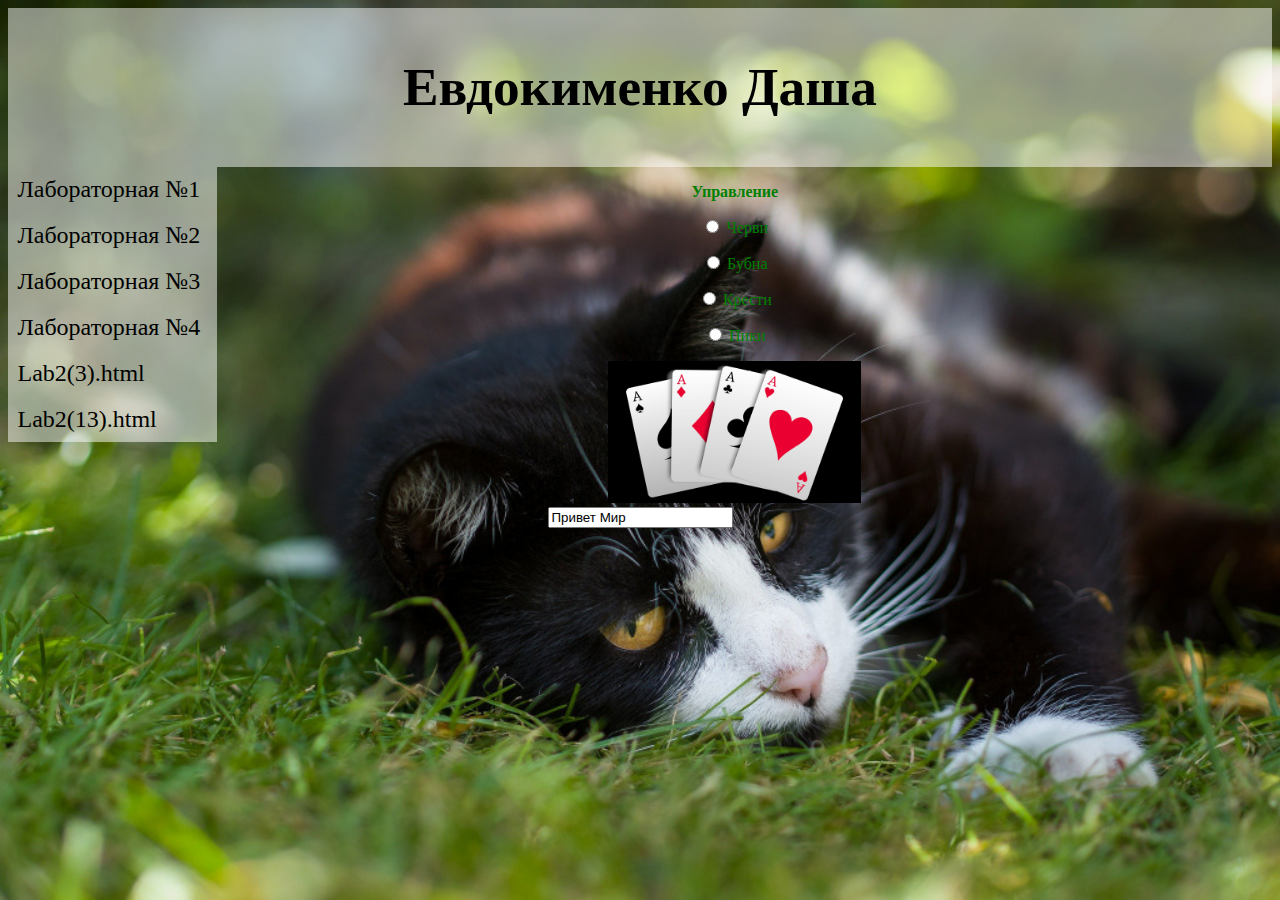
<file: Lab4.html>
﻿<!DOCTYPE HTML>
<html>
 <head>
	 <link rel="stylesheet" href="styles.css" />
  <meta charset="utf-8">
  <title>lab3</title>
<script src="Script.js">
</script>
 </head>
 <body>


<div class="header"><h1>Евдокименко Даша</h1></div> 
  <div class="navig">
         <div class="nav" >
     <a href="lab1.html">
            Лабораторная №1
        </a>
        </div>
        <div class="nav">
            <a href="lab2.html">
               Лабораторная №2  
            </a>
           
        </div>
        <div class="nav">
            <a href="lab3.html">
            Лабораторная №3
        </a>
        </div>
        <div class="nav">
            <a href="lab4.html">
            Лабораторная №4
        </a>
        </div>
        
	  <div class="nav">
            <a href="Lab2(3).html">
            Lab2(3).html
        </a>
</div>
        
	<div class="nav">
            <a href="Lab2(13).html">
            Lab2(13).html
        </a>
</div>
</div>


<div id="b1"  style="background-color: rgba(255,255,255,0);
    color: green;">
<form onreset="fff()">
       <center><p><b>Управление</b></p></center>
       <center><p><input name="k1" type="radio" value="nedzen" onclick="f1()"> Черви</p></center>
       <center><input name="k1" type="radio" value="dzen" onclick="f2()"> Бубна</p></center>
       <center><input name="k1" type="radio" value="pdzen" onclick="f3()"> Крести</p></center>
       <center><p><input name="k1" type="radio" value="pdzen" onclick="f4()"> Пики</p></center>
<center><img src="main.jpg" width="20%" height="20%" alt="Picture" id="T5" onclick="f4()"></center>
<center><input type="text" value="Привет Мир" id="tx21"></center></p>
</form>
</div>
</body>
</html>
</file>
<file: styles.css>
h1
{
	color:green;
	text-align: center;
	font-size: 35pt;
}
body
{
	background-image: url(bg.jpg);
	background-repeat: no-repeat;
	background-size: cover;
	background-attachment:fixed;

}
.header h1
{
	color:black;
	text-align: center;
	font-size: 40pt;
}
.header
{
	background-color: rgba(255,255,255,0.5);
	padding: 1%;
}
.navig
{
	float: left;
	width: 15%;
	height: auto;
	
}
.nav
{
	background-color: rgba(255,255,255,0.5);
	width: 100%;
	height: auto;
	padding: 5%;
	font-size: 18pt;
}
.nav:hover
{
	background-color: rgba(255,255,255,0);
	color: green;
}

.content
{
	background-color: rgba(255,255,255,0.5);
	width: 70%;
	height: auto;
	padding: 1%;
	
	margin-left: 25%;
}
a
{
	text-decoration: none;
	color: black;
}
a:hover
{
	color: white;
}
</file>
